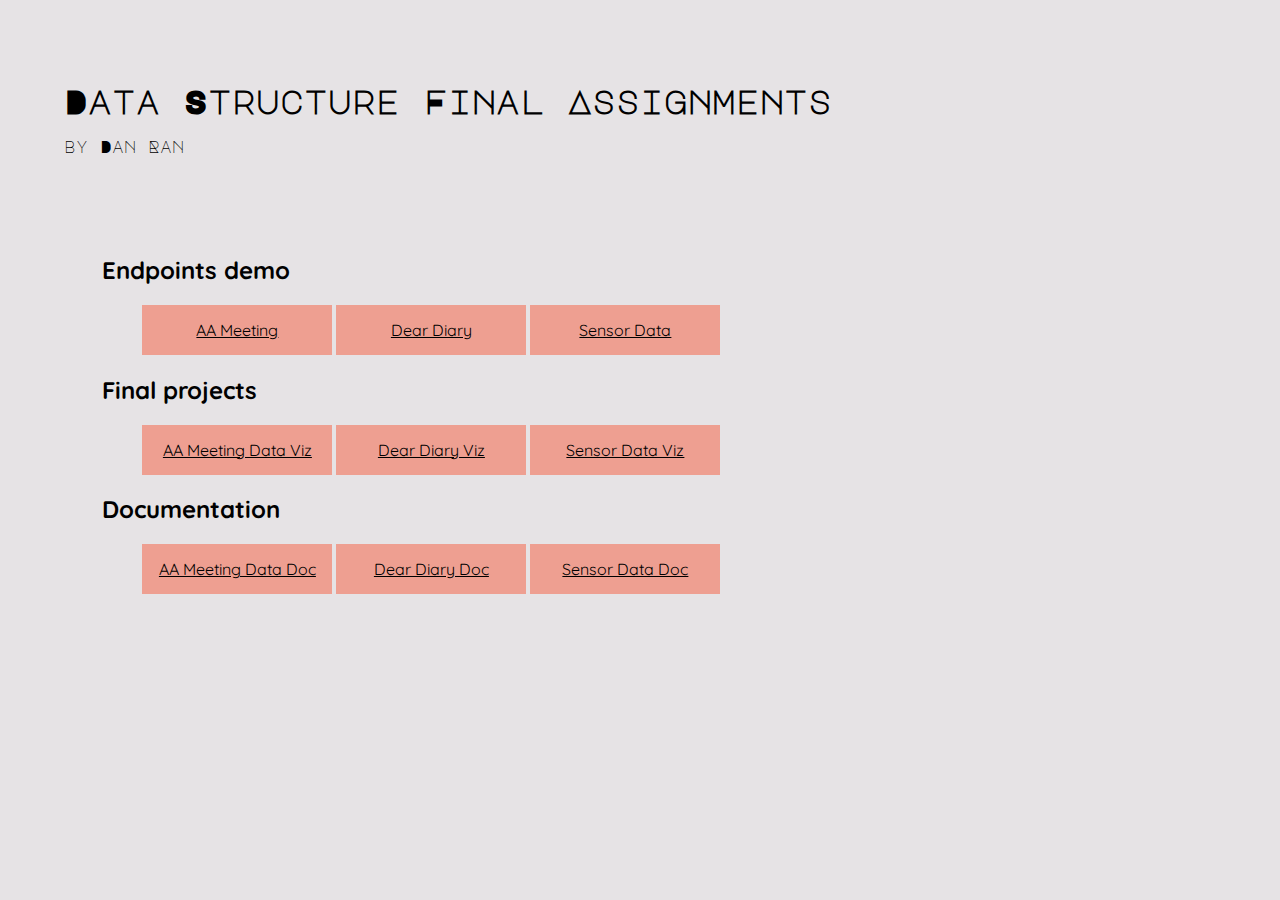
<file: Final/public/index.html>
<!doctype html>

<html lang="en">
<head>
  <meta charset="utf-8">
<link href="https://fonts.googleapis.com/css?family=Major+Mono+Display" rel="stylesheet">
  <link href="https://fonts.googleapis.com/css?family=Quicksand" rel="stylesheet">
  <title>Data Structures Final Assignments</title>
  <meta name="description" content="data structures parsons final">
  <meta name="author" content="Dan Ran">

  <link rel="stylesheet" href="style.css">

</head>

<body>
    
    <div id="title"> 
    <h1> Data Structure Final Assignments</h1>
    <p> by Dan Ran</p>
    </div>
    <div id= "listwrap">
    <h2>Endpoints demo</h2>
    <ul>
        <li><a href="/aainit" target="_blank">AA Meeting</a></li>
        <li><a href="/digital" target="_blank">Dear Diary</a></li>
        <li><a href="/ss"  target="_blank">Sensor Data</a></li>
    </ul>
    
    <h2>Final projects</h2>
    <ul>
        <li><a href="/AAmeeting/aameeting.html" target="_blank">AA Meeting Data Viz</a></li>
        <li><a href="/deardiary/sketchtherapy.html" target="_blank">Dear Diary Viz</a></li>
        <li><a href="/sensorData/sittingdata.html"  target="_blank">Sensor Data Viz</a></li>
    </ul>
    
     <h2>Documentation</h2>
    <ul>
        <li><a href="https://github.com/BounceRan/data-structures/tree/master/Final/public/AAmeeting" target="_blank">AA Meeting Data Doc</a></li>
        <li><a href="https://github.com/BounceRan/data-structures/tree/master/Final/public/deardiary" target="_blank">Dear Diary Doc</a></li>
        <li><a href="https://github.com/BounceRan/data-structures/tree/master/Final/public/sensorData"  target="_blank">Sensor Data Doc</a></li>
    </ul>
    
</div>
  <!--<script src="js/scripts.js"></script>-->
</body>
</html>
</file>
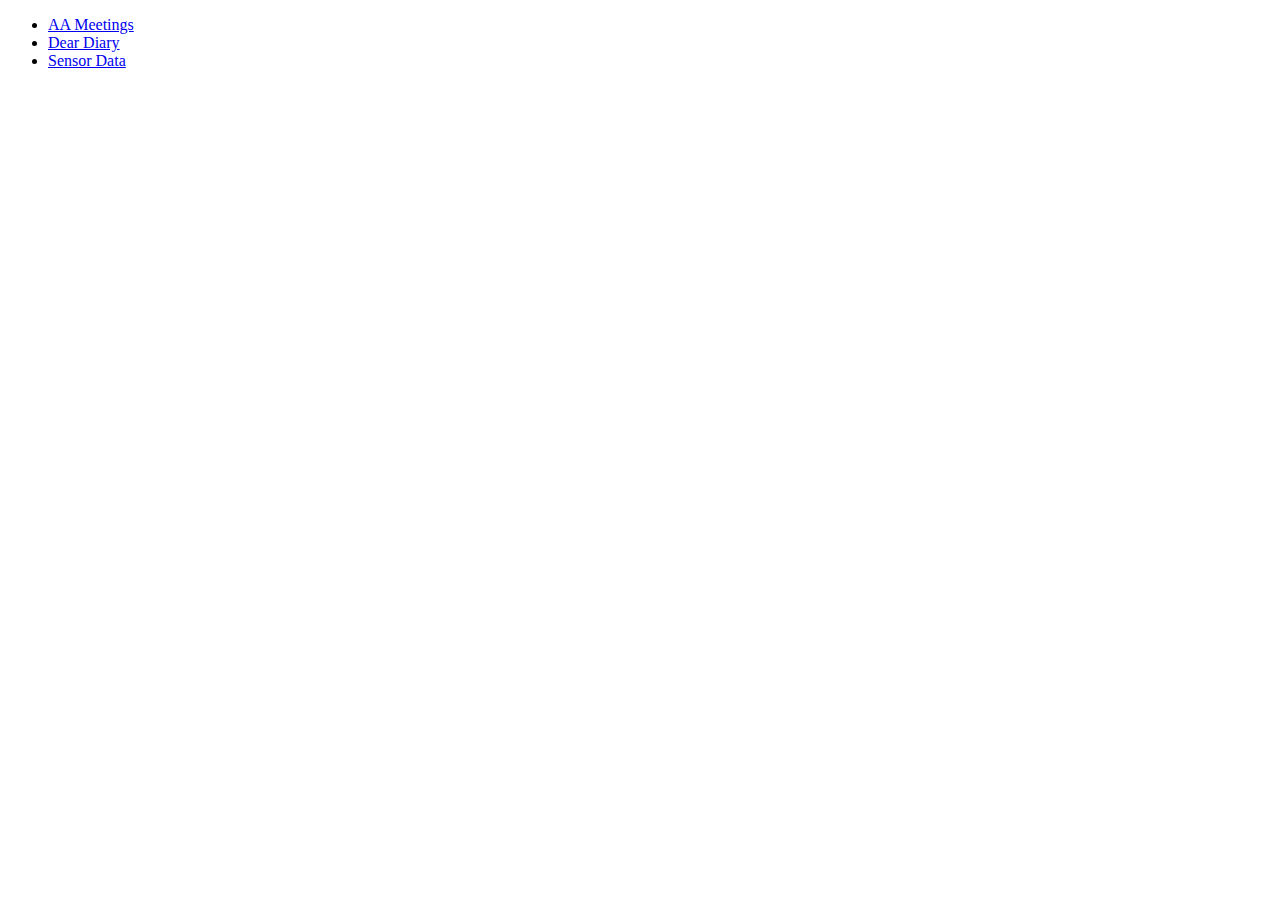
<file: Week10 Endpoint/public/index.html>
<!doctype html>

<html lang="en">
<head>
  <meta charset="utf-8">

  <title>Data Structures Assignments</title>
  <meta name="description" content="data structures parsons">
  <meta name="author" content="Dan Ran">

  <!--<link rel="stylesheet" href="css/styles.css?v=1.0">-->

</head>

<body>
    <ul>
        <li><a href="/aameetings">AA Meetings</a></li>
        <li><a href="/deardiary">Dear Diary</a></li>
        <li><a href="/sensor">Sensor Data</a></li>
    </ul>
  <!--<script src="js/scripts.js"></script>-->
</body>
</html>
</file>
<file: Final/public/style.css>
html, body {
  padding: 0;
  margin: 0;
  background: rgb(230, 227, 229);


}


#title{
     font-family: 'Major Mono Display', monospace;
     padding:5%;
}


#listwrap    {
    font-family: 'Quicksand', sans-serif;
    padding-left: 8%;
}

li{
  padding: 15px;
    transition: background-color 2s;
    -webkit-transition: background-color 2s;
  background-color: #ee9f91;
  display: inline-block;
  width:160px;
text-align: center;
}

li:hover{
  background-color: #f5b1cc;
}
li a{
  color:rgb(0, 0, 0);
}
</file>
